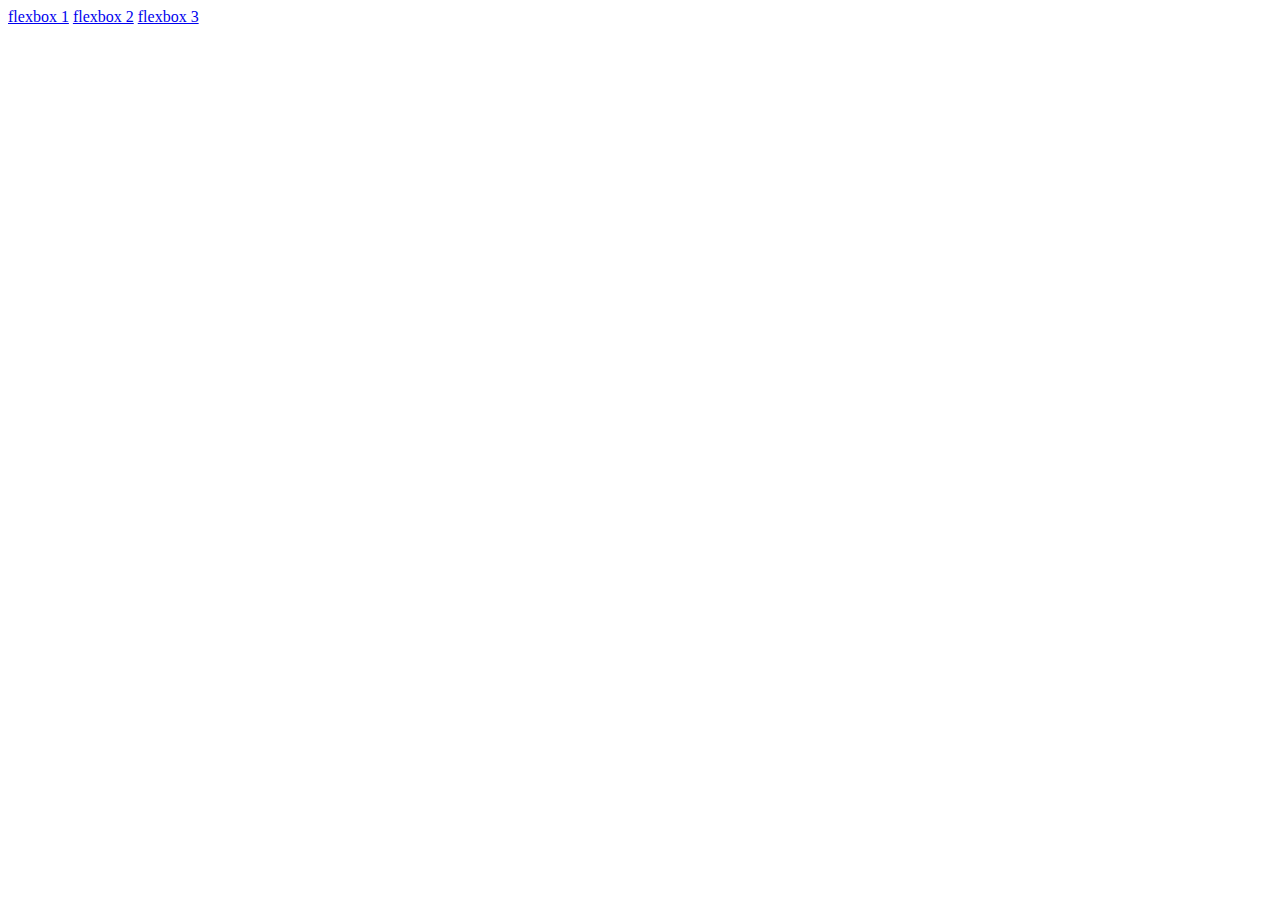
<file: index.html>
<!DOCTYPE html>
<html lang="en">
<head>
    <meta charset="UTF-8">
    <meta name="viewport" content="width=device-width, initial-scale=1.0">
    <title>Document</title>
</head>
<body>
    <a href="html/flex1.html">flexbox 1</a>
    <a href="html/flex2.html">flexbox 2</a>
    <a href="html/flex3.html">flexbox 3</a>
    
</body>
</html>
</file>
